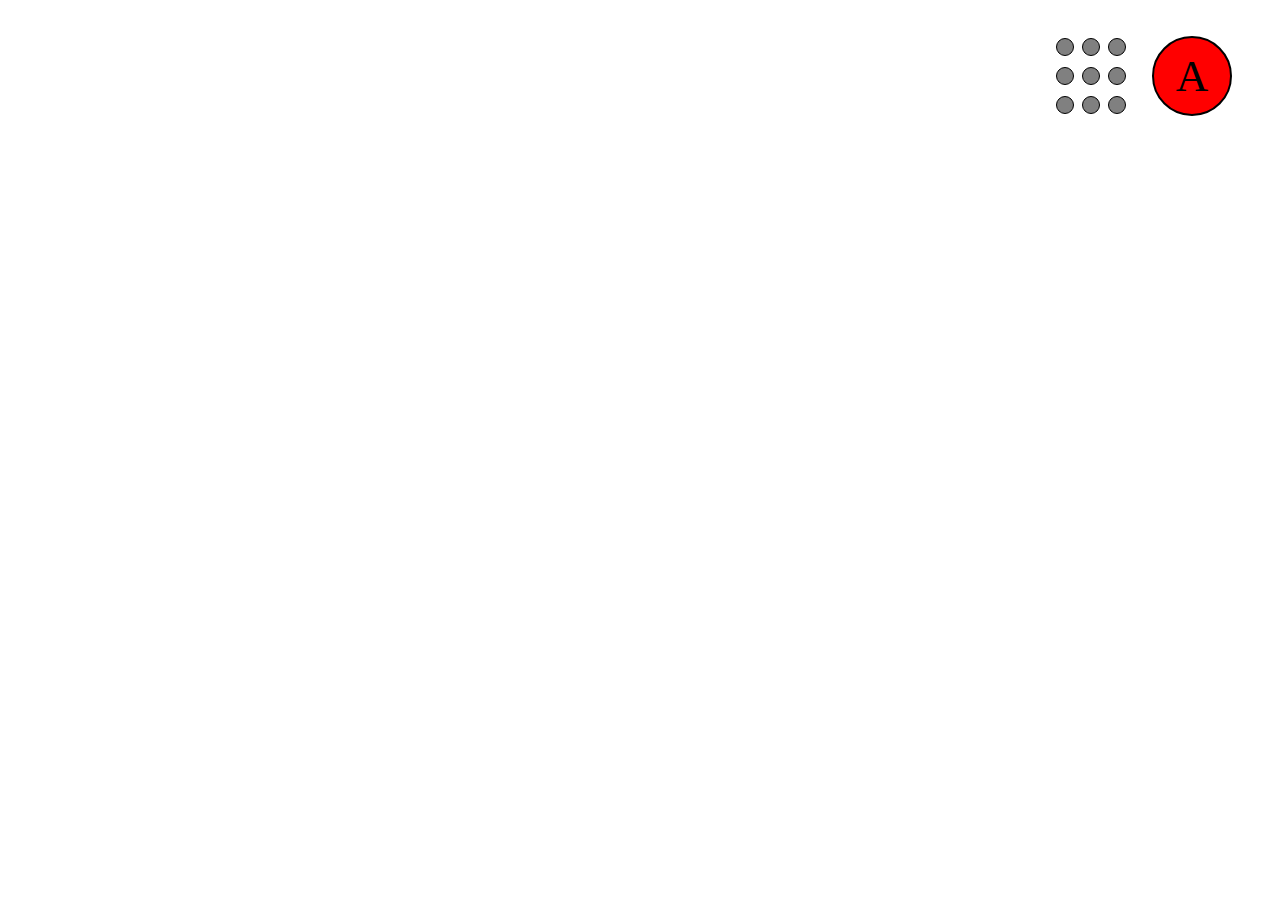
<file: 12.01.26/index.html>
<!DOCTYPE html>
<html lang="en">
<head>
    <meta charset="UTF-8">
    <meta name="viewport" content="width=device-width, initial-scale=1.0">
    <link rel="stylesheet" href="styles.css">
    <title>12-01-26</title>
</head>
<body>
    <header>
        <div class="menu">
            <div></div>
            <div></div>
            <div></div>
            <div></div>
            <div></div>
            <div></div>
            <div></div>
            <div></div>
            <div></div>
        </div>
        <div class="user-icon">
            <span>A</span>
        </div>
        <div class="menu-box">
            
        </div>
    </header>
    

    
</body>
</html>
</file>
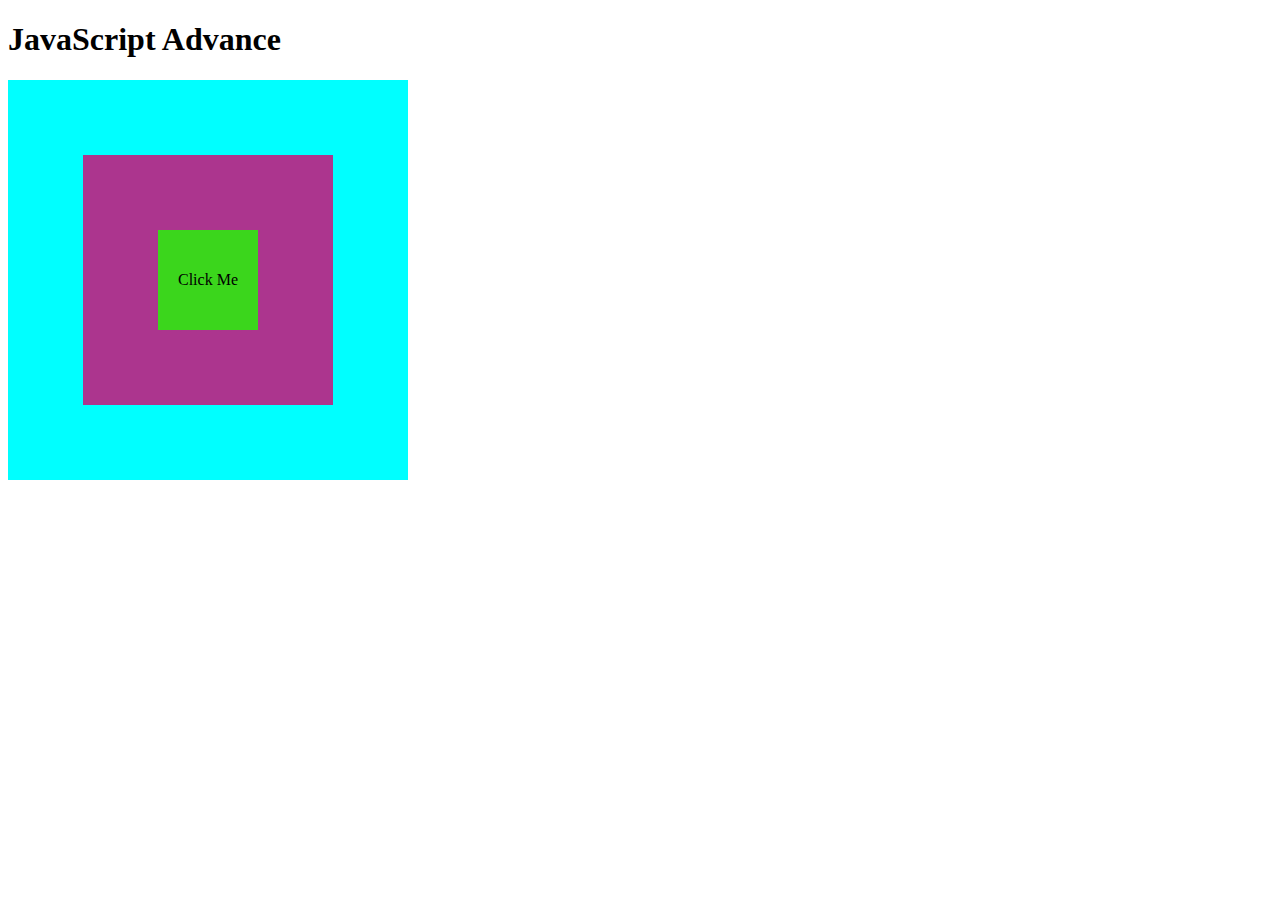
<file: 29.01.26/index.html>
<!DOCTYPE html>
<html lang="en">
<head>
    <meta charset="UTF-8">
    <meta name="viewport" content="width=device-width, initial-scale=1.0">
    <title>Document</title>
    <link rel="stylesheet" href="styles.css">
</head>
<body>
    <h1>JavaScript Advance</h1>
    <!-- <div id="root" onclick="handleRoot()">
        <div id="parent" onclick="handleParent()">
            <div id="child" onclick="handleChild()">
            </div>
        </div>
    </div> -->
    <div id="root">
        <div id="parent">
            <div id="child">Click Me</div>
        </div>
    </div>
    <!-- <div id="root">
        <div id="parent">
            <div id="child"onclick="handleChild('hello hi')">Click Me</div>
        </div>
    </div> -->
    <script src="script.js"></script>
</body>
</html>
</file>
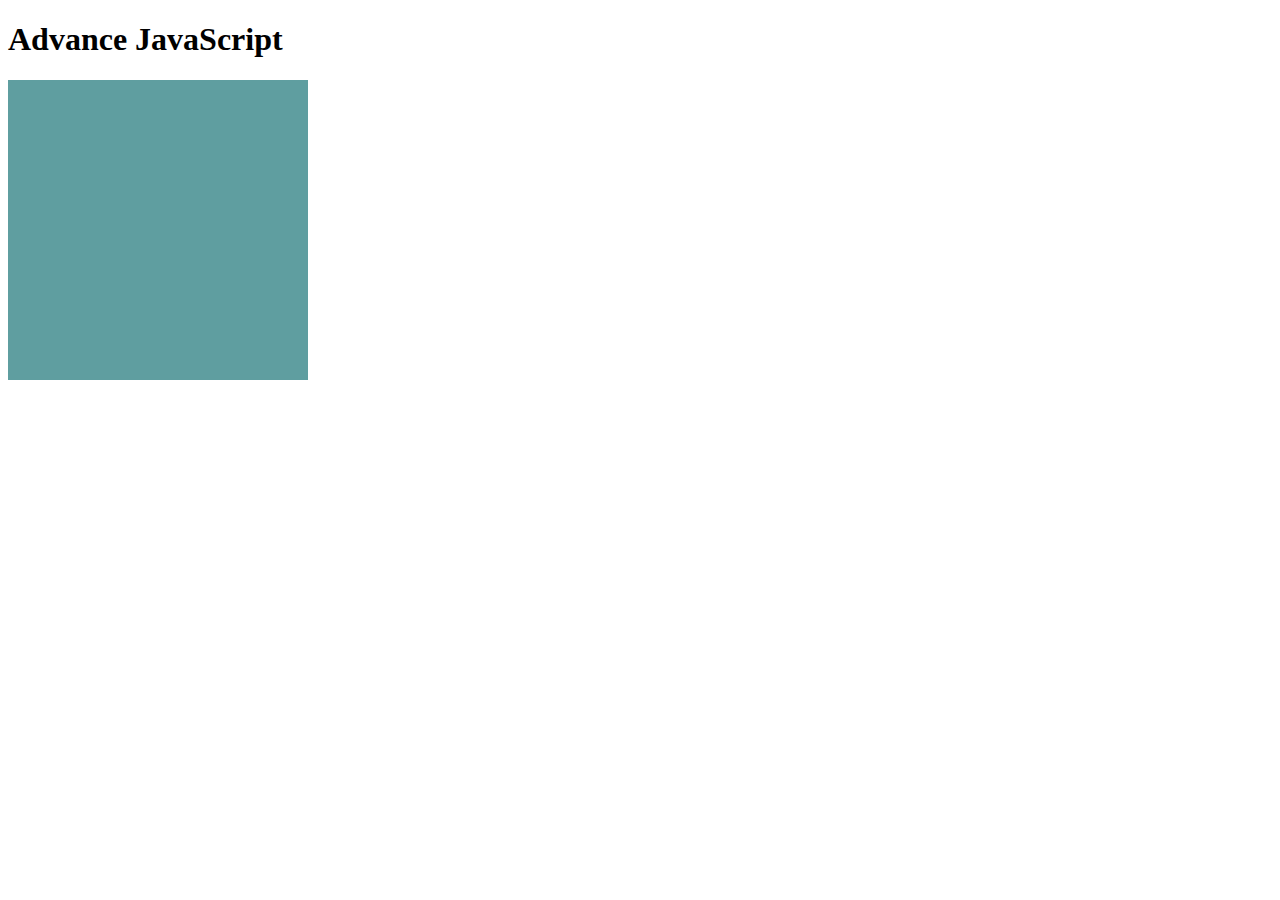
<file: 30.01.26/index.html>
<!DOCTYPE html>
<html lang="en">
<head>
    <meta charset="UTF-8">
    <meta name="viewport" content="width=device-width, initial-scale=1.0">
    <title>Document</title>
    <link rel="stylesheet" href="styles.css">
</head>
<body>
    <h1>Advance JavaScript</h1>
    <div id="root"></div>
    <script src="script.js"></script>
</body>
</html>
</file>
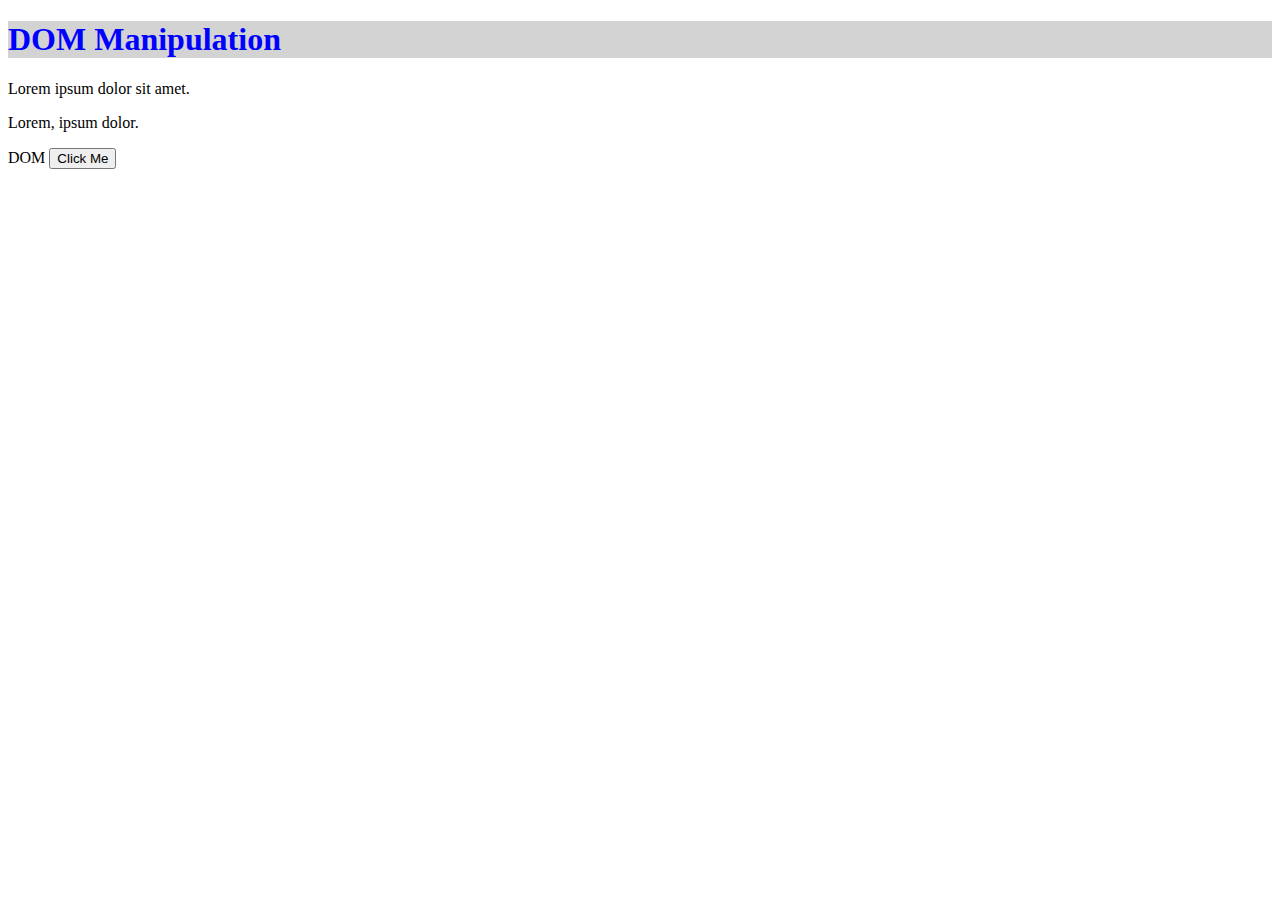
<file: 23.01.26/dom.html>
<!DOCTYPE html>
<html lang="en">
<head>
    <meta charset="UTF-8">
    <meta name="viewport" content="width=device-width, initial-scale=1.0">
    <title>Document</title>
    <style>
        h1 {
            color: blue;
            background-color: lightgray;
        }
    </style>
</head>
<body>
    <main>
        <h1>DOM Manipulation</h1>
        <p>Lorem ipsum dolor sit amet.</p>
        <p>Lorem, ipsum dolor.</p>
    </main>
    <span>DOM</span>
    <button id="mybtn" >Click Me</button>
    <script src="dom.js"></script>

</body>
</html>
</file>
<file: 12.01.26/styles.css>
*{
    padding: 0;
    margin: 0;
    box-sizing: border-box;
}
header{
    display: flex;
    gap: 20px;
    flex-direction: row;
    justify-content: flex-end;
    margin: 36px 48px 0 auto;

}
.menu{
    background-color:grey;
    height:80px;
    width:84px;
    display: flex;
    flex-wrap: wrap;
    justify-items: center;
    align-items: center;
    gap:8px;
    padding-left: 8px; 
    background: transparent;
}
.menu div{
    height: 4px;
    width: 4px;
    background-color:grey;
    padding: 8px;
    border: 1px solid black;
    border-radius:50%;
}
.user-icon{
    height: 80px;
    width:80px;
    border: 2px solid black;
    background-color: red;
    border-radius: 50%;
    display: flex;
    justify-content: center;
    align-items: center;
    font-size: 45px;
}
.menu:hover
{
    background-color: rgb(170, 196, 196);
    border-radius: 8px;
}

.menu-box{
    height:200px;
    width :150px;
    border: 1px solid black;
    position:absolute;
    top:120px;
    right: 90px;
    background-color: rgb(213, 200, 200);
    border-radius: 20px;
    display: none;
}
.menu:hover ~.menu-box{
    display: block;
}
.menu-box:hover{
    display: block;
}
</file>
<file: 29.01.26/styles.css>
#root{
    height:400px;
    width: 400px;
    background-color: aqua;
    display:flex;
    align-items: center;
    justify-content: center;
}
#parent{
    height:250px;
    width: 250px;
    background-color: rgb(172, 53, 142);
    display:flex;
    align-items: center;
    justify-content: center;
}
#child{
    height:100px;
    width: 100px;
    background-color: rgb(59, 214, 28);
    display:flex;
    align-items: center;
    justify-content: center;
}
</file>
<file: 30.01.26/styles.css>
#root{
    height: 300px;
    width: 300px;
    background-color: cadetblue;
}
</file>
